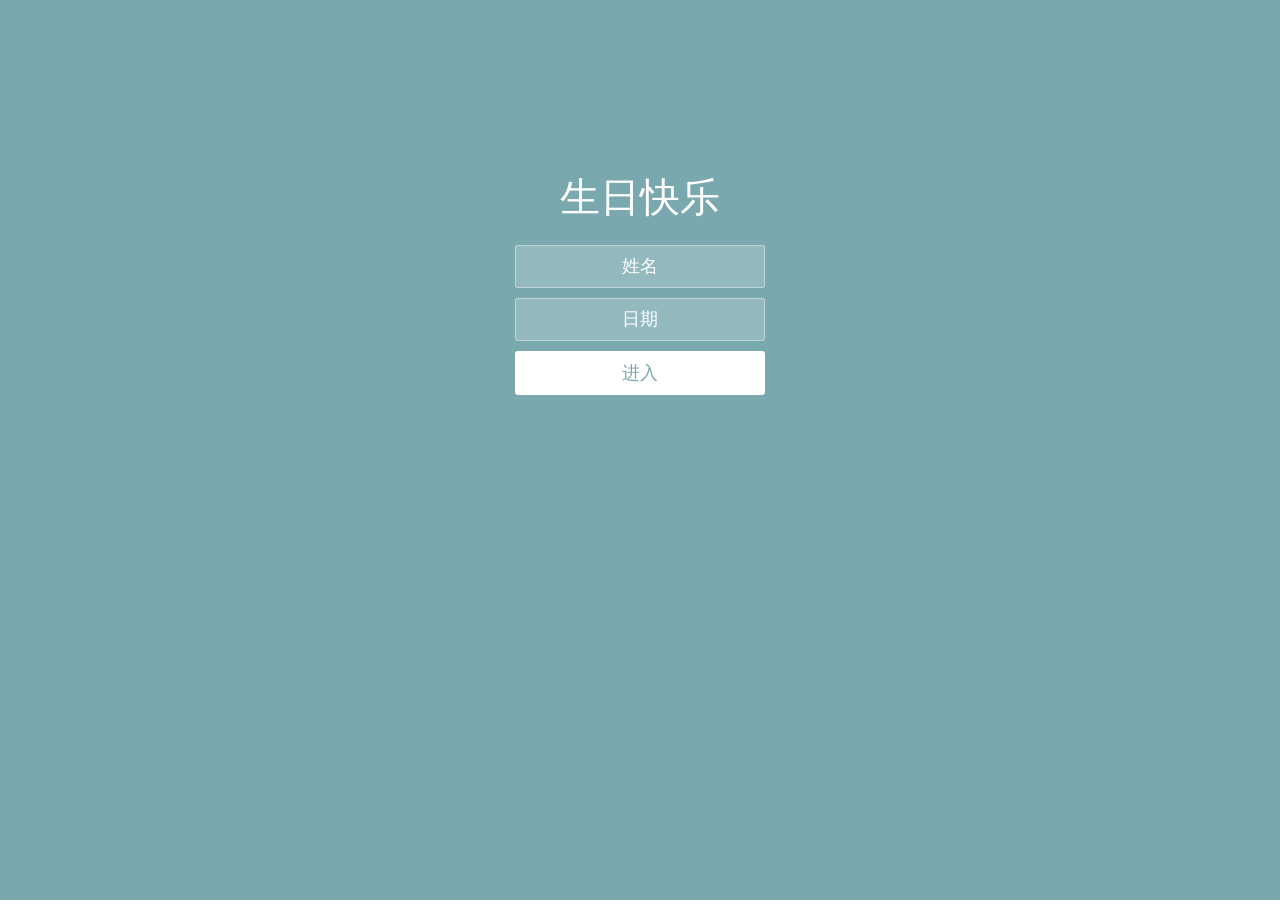
<file: happybd/index.html>
<!doctype html>
<html lang="zh">
<head>
<meta charset="UTF-8">
<meta http-equiv="X-UA-Compatible" content="IE=edge,chrome=1"> 
<meta name="viewport" content="width=device-width, initial-scale=1.0">
<title>阮旨渝-Happy Birthday</title>
<link rel="stylesheet" type="text/css" href="css/styles.css">
</head>

<style>
.iframepage{  
-webkit-overflow-scrolling:touch;
overflow-x:scroll; 
overflow-y:hidden;
}
::-webkit-scrollbar {
width: 0px;
}
/*局部滚动的dom节点*/
.scroll-el{
 overflow:auto;
}

</style>
<body>
<iframe src="./html/login.html" id="iframepage" scrolling="no" onload="changeFrameHeight()" frameborder="0" style="width:100%" marginwidth="0" marginheight="0"></iframe>
<script src="js/jquery-2.1.1.min.js" type="text/javascript"></script>
<script src="js/jquery-1.8.4.min.js" type="text/javascript"></script>

<script>
    
</script>
</body>
</html>
</file>
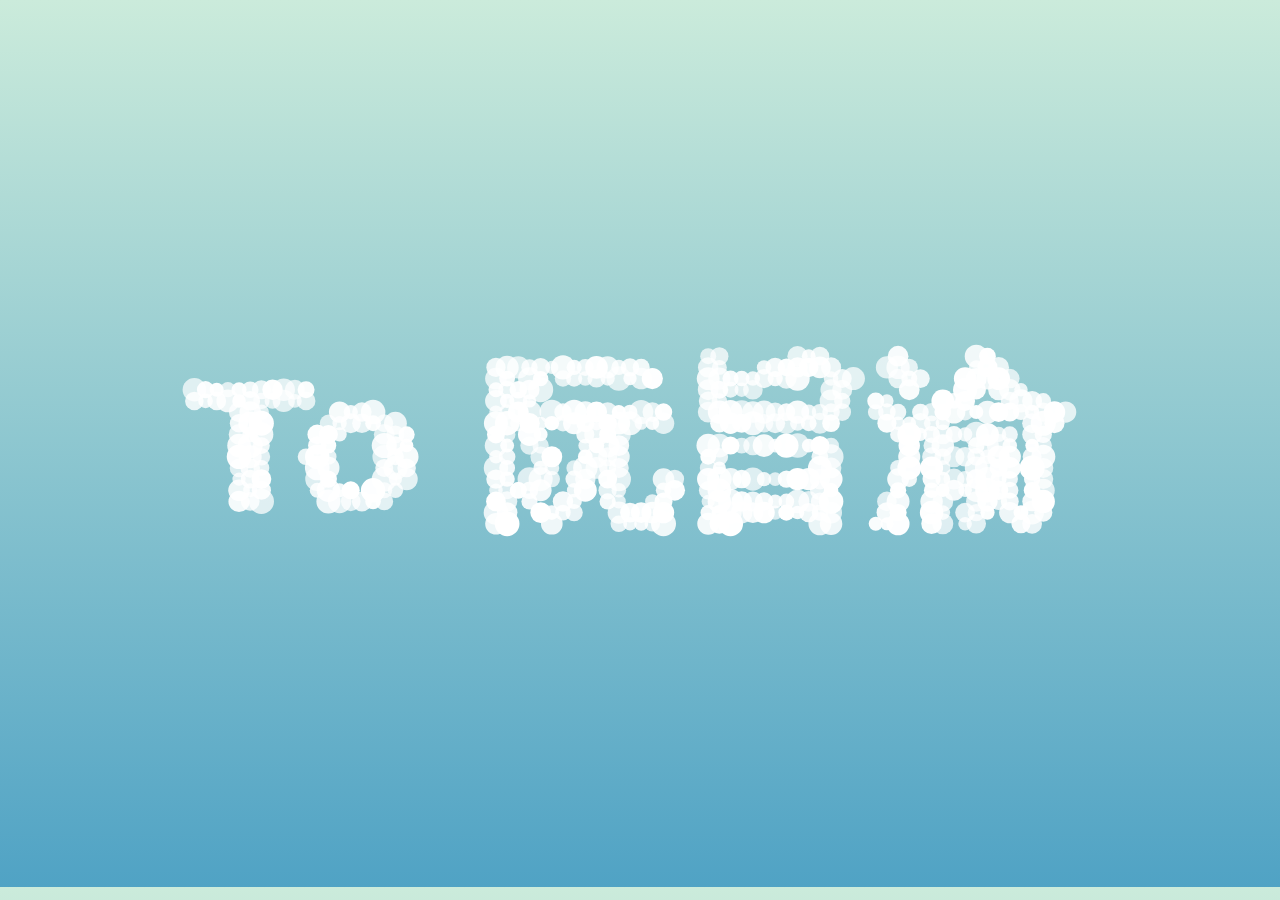
<file: happybd/html/index1.html>
<!DOCTYPE html>
<html>

<head>

  <meta charset="UTF-8">

  <title></title>

  <link rel="stylesheet" href="../css/normalizel.css">

  <link rel="stylesheet" href="../css/stylel.css" media="screen" type="text/css" />

</head>

<body>
<canvas class="canvas"></canvas>

<div class="help">?</div> 

<div class="ui">
  <input class="ui-input" type="text" />
  <span class="ui-return">↵</span>
</div>

<div class="overlay">
  <div class="tabs">
    <div class="tabs-labels"><span class="tabs-label">Commands</span><span class="tabs-label">Info</span><span class="tabs-label">Share</span></div>

    <div class="tabs-panels">
      <ul class="tabs-panel commands">
        <li class="commands-item"><span class="commands-item-title">Text</span><span class="commands-item-info" data-demo="Hello :)">Type anything</span><span class="commands-item-action">Demo</span></li>
        <li class="commands-item"><span class="commands-item-title">Countdown</span><span class="commands-item-info" data-demo="#countdown 10">#countdown<span class="commands-item-mode">number</span></span><span class="commands-item-action">Demo</span></li>
        <li class="commands-item"><span class="commands-item-title">Time</span><span class="commands-item-info" data-demo="#time">#time</span><span class="commands-item-action">Demo</span></li>
        <li class="commands-item"><span class="commands-item-title">Rectangle</span><span class="commands-item-info" data-demo="#rectangle 30x15">#rectangle<span class="commands-item-mode">width x height</span></span><span class="commands-item-action">Demo</span></li>
        <li class="commands-item"><span class="commands-item-title">Circle</span><span class="commands-item-info" data-demo="#circle 25">#circle<span class="commands-item-mode">diameter</span></span><span class="commands-item-action">Demo</span></li>

        <li class="commands-item commands-item--gap"><span class="commands-item-title">Animate</span><span class="commands-item-info" data-demo="The time is|#time|#countdown 3|#icon thumbs-up"><span class="commands-item-mode">command1</span>&nbsp;|<span class="commands-item-mode">command2</span></span><span class="commands-item-action">Demo</span></li>
      </ul>
    </div>
  </div>
</div>

  <script src="../js/indexl.js"></script>

</body>

</html>
</file>
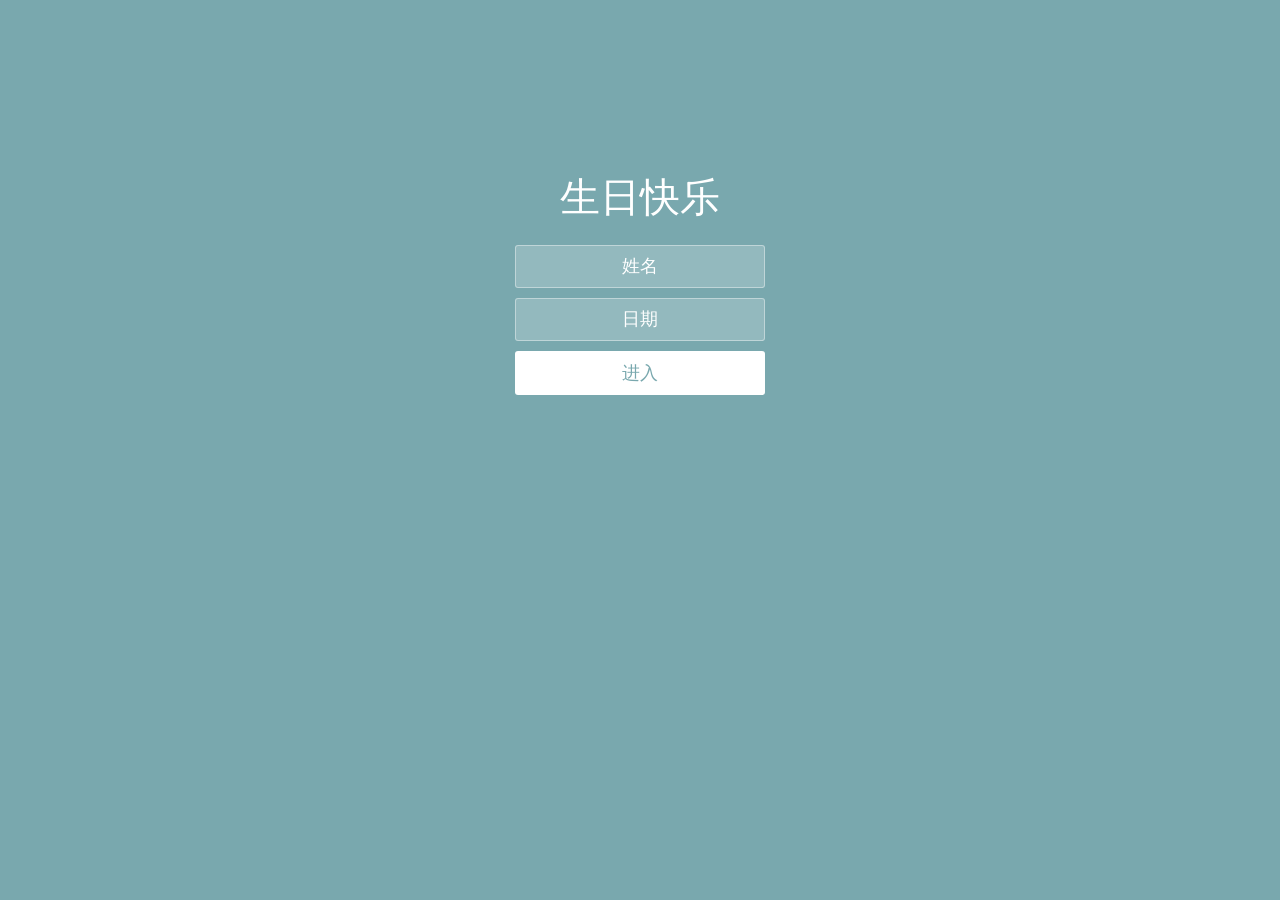
<file: happybd/html/login.html>
<!doctype html>
<html lang="zh">
<head>
<meta charset="UTF-8">
<meta http-equiv="X-UA-Compatible" content="IE=edge,chrome=1"> 
<meta name="viewport" content="width=device-width, initial-scale=1.0">
<title>Happy Birthday</title>
<link rel="stylesheet" type="text/css" href="../css/styles.css">
</head>
<body>
<div class="htmleaf-container">
	<div class="wrapper">
		<div class="container">
			<h1>生日快乐</h1>
			
			<form class="form">
				<input id="userName" name="userName" type="text" placeholder="姓名">
				<input id="pwd" name="pwd" type="password" placeholder="日期">
				<button type="submit" id="login-button">进入</button>
			</form>
		</div>
		
		<ul class="bg-bubbles">
			  <li><img src="../img/timg.gif" style="width:100%;height:100%"></li>
		      <li><img src="../img/timg.gif" style="width:100%;height:100%"></li>
		      <li><img src="../img/timg.gif" style="width:100%;height:100%"></li>
		      <li><img src="../img/timg.gif" style="width:100%;height:100%"></li>
		      <li><img src="../img/timg.gif" style="width:100%;height:100%"></li>
		      <li><img src="../img/timg.gif" style="width:100%;height:100%"></li>
		      <li><img src="../img/timg.gif" style="width:100%;height:100%"></li>
		      <li><img src="../img/timg.gif" style="width:100%;height:100%"></li>
		      <li><img src="../img/timg.gif" style="width:100%;height:100%"></li>
		      <li><img src="../img/timg.gif" style="width:100%;height:100%"></li>
		</ul>
	</div>
</div>

<script src="../js/jquery-2.1.1.min.js" type="text/javascript"></script>
<script src="../js/jquery-1.8.4.min.js" type="text/javascript"></script>
<script>
 
 
     
</script>
</body>
</html>
</file>
<file: happybd/css/styles.css>
* {
  box-sizing: border-box;
  margin: 0;
  padding: 0;
  font-weight: 300;
}
body {
  font-family:"Microsoft YaHei";
  color: white;
  font-weight: 300;
}
body ::-webkit-input-placeholder {
  /* WebKit browsers */
  font-family:"Microsoft YaHei";
  color: white;
  font-weight: 300;
}
body :-moz-placeholder {
  /* Mozilla Firefox 4 to 18 */
  font-family:"Microsoft YaHei";
  color: white;
  opacity: 1;
  font-weight: 300;
}
body ::-moz-placeholder {
  /* Mozilla Firefox 19+ */
  font-family:"Microsoft YaHei";
  color: white;
  opacity: 1;
  font-weight: 300;
}
body :-ms-input-placeholder {
  /* Internet Explorer 10+ */
  font-family:"Microsoft YaHei";
  color: white;
  font-weight: 300;
}
.wrapper {
  background: #79a8ae;
  background: -webkit-linear-gradient(top left, #79a8ae 0%, #79a8ae 100%);
  background: linear-gradient(to bottom right, #79a8ae 0%, #79a8ae 100%);
  background-color:rgba(255,255,255,0.9);
  position: absolute;
  top:0;
  left: 0;
  width: 100%;
  height: 100%;
  overflow: hidden;

}

.wrapper.form-success .container h1 {
  -webkit-transform: translateY(85px);
      -ms-transform: translateY(85px);
          transform: translateY(85px);
}
.container {
  max-width: 600px;
  margin: 0 auto;
  margin-top: 7%;
  padding: 80px 0;
  height: 400px;
  text-align: center;
}
.container h1 {
  font-size: 40px;
  -webkit-transition-duration: 1s;
          transition-duration: 1s;
  -webkit-transition-timing-function: ease-in-put;
          transition-timing-function: ease-in-put;
  font-weight: 200;
}
form {
  padding: 20px 0;
  position: relative;
  z-index: 2;
}
form input {
  -webkit-appearance: none;
     -moz-appearance: none;
          appearance: none;
  outline: 0;
  border: 1px solid rgba(255, 255, 255, 0.4);
  background-color: rgba(255, 255, 255, 0.2);
  width: 250px;
  border-radius: 3px;
  padding: 10px 15px;
  margin: 0 auto 10px auto;
  display: block;
  text-align: center;
  font-family: "Microsoft YaHei";
  font-size: 18px;
  color: white;
  -webkit-transition-duration: 0.25s;
          transition-duration: 0.25s;
  font-weight: 300;
}
form input:hover {
  background-color: rgba(255, 255, 255, 0.4);
}
form input:focus {
  background-color: white;
  width: 300px;
  color: #79A8AE;
}
form button {
  -webkit-appearance: none;
     -moz-appearance: none;
          appearance: none;
  outline: 0;
  background-color: white;
  font-family: "Microsoft YaHei";
  border: 0;
  padding: 10px 15px;
  color: #79A8AE;
  border-radius: 3px;
  width: 250px;
  cursor: pointer;
  font-size: 18px;
  -webkit-transition-duration: 0.25s;
          transition-duration: 0.25s;
}
form button:hover {
  background-color: #f5f7f9;
}
.bg-bubbles {
  position: absolute;
  top: 0;
  left: 0;
  width: 100%;
  height: 100%;
  z-index: 1;
}
.bg-bubbles li {
  position: absolute;
  list-style: none;
  display: block;
  width: 40px;
  height: 40px;
  background-color: rgba(255, 255, 255, 0.15);
  bottom: -160px;
  -webkit-animation: square 30s infinite;
  animation: square 30s infinite;
  -webkit-transition-timing-function: linear;
  transition-timing-function: linear;
}
.bg-bubbles li:nth-child(1) {
  left: 10%;
}
.bg-bubbles li:nth-child(2) {
  left: 20%;
  width: 80px;
  height: 80px;
  -webkit-animation-delay: 2s;
          animation-delay: 2s;
  -webkit-animation-duration: 17s;
          animation-duration: 17s;
}
.bg-bubbles li:nth-child(3) {
  left: 25%;
  -webkit-animation-delay: 4s;
          animation-delay: 4s;
}
.bg-bubbles li:nth-child(4) {
  left: 40%;
  width: 60px;
  height: 60px;
  -webkit-animation-duration: 22s;
          animation-duration: 22s;
  background-color: rgba(255, 255, 255, 0.25);
}
.bg-bubbles li:nth-child(5) {
  left: 70%;
}
.bg-bubbles li:nth-child(6) {
  left: 80%;
  width: 120px;
  height: 120px;
  -webkit-animation-delay: 3s;
          animation-delay: 3s;
  background-color: rgba(255, 255, 255, 0.2);
}
.bg-bubbles li:nth-child(7) {
  left: 32%;
  width: 160px;
  height: 160px;
  -webkit-animation-delay: 7s;
          animation-delay: 7s;
}
.bg-bubbles li:nth-child(8) {
  left: 55%;
  width: 20px;
  height: 20px;
  -webkit-animation-delay: 15s;
          animation-delay: 15s;
  -webkit-animation-duration: 40s;
          animation-duration: 40s;
}
.bg-bubbles li:nth-child(9) {
  left: 25%;
  width: 10px;
  height: 10px;
  -webkit-animation-delay: 2s;
          animation-delay: 2s;
  -webkit-animation-duration: 40s;
          animation-duration: 40s;
  background-color: rgba(255, 255, 255, 0.3);
}
.bg-bubbles li:nth-child(10) {
  left: 90%;
  width: 160px;
  height: 160px;
  -webkit-animation-delay: 11s;
          animation-delay: 11s;
}
@-webkit-keyframes square {
  0% {
    -webkit-transform: translateY(0);
            transform: translateY(0);
  }
  100% {
    -webkit-transform: translateY(-900px) rotate(600deg);
            transform: translateY(-900px) rotate(600deg);
  }
}
@keyframes square {
  0% {
    -webkit-transform: translateY(0);
            transform: translateY(0);
  }
  100% {
    -webkit-transform: translateY(-900px) rotate(600deg);
            transform: translateY(-900px) rotate(600deg);
  }
}
</file>
<file: happybd/css/stylel.css>
body {
  font-family: "Avenir", "Helvetica Neue", Helvetica, Arial, sans-serif;
  background: #79a8ae;
  color: #666;
  font-size: 16px;
  line-height: 1.5em;
}

h1 {
  color: #111;
  margin: 0 0 12px 0;
  font-size: 24px;
  line-height: 1.5em;
}

p {
  margin: 0 0 10x 0;
}

a {
  color: #888;
  text-decoration: none;
  border-bottom: 1px solid #ccc;
}

a:hover {
  border-bottom-color: #888;
}

body,
.overlay {
  -webkit-perspective: 1000;
  -webkit-perspective-origin-y: 25%;
}

.body--ready {
  /* Ideas
  background: -webkit-linear-gradient(top, #e2b986 -10%, #241c35 140%);
  background: -webkit-linear-gradient(top, #c97369 -40%, #241c35 130%);
  background: -webkit-linear-gradient(top, #fac4c4 -10%, #606386 140%);
  background: -webkit-linear-gradient(top, #519ab0 0%, #414A6D 110%);
  background: -webkit-linear-gradient(top, rgb(129, 0, 170) 0%, rgb(43, 4, 114) 110%);
  background: -webkit-linear-gradient(top, rgb(163, 235, 189) 0%, rgb(16, 93, 145) 110%);
  background: -webkit-linear-gradient(top, rgb(165, 103, 189) 0%, rgb(75, 233, 214) 120%);
  */

  background: -webkit-linear-gradient(top, rgb(203, 235, 219) 0%, rgb(55, 148, 192) 120%);
  background: -moz-linear-gradient(top, rgb(203, 235, 219) 0%, rgb(55, 148, 192) 120%);
  background: -o-linear-gradient(top, rgb(203, 235, 219) 0%, rgb(55, 148, 192) 120%);
  background: -ms-linear-gradient(top, rgb(203, 235, 219) 0%, rgb(55, 148, 192) 120%);
  background: linear-gradient(top, rgb(203, 235, 219) 0%, rgb(55, 148, 192) 120%);*/
}

.body--ready .overlay {
  -webkit-transition: -webkit-transform 0.7s cubic-bezier(0.694, 0.0482, 0.335, 1),
                      opacity 0.7s cubic-bezier(0.694, 0.0482, 0.335, 1);
  -moz-transition: -moz-transform 0.7s cubic-bezier(0.694, 0.0482, 0.335, 1),
                      opacity 0.7s cubic-bezier(0.694, 0.0482, 0.335, 1);
  -ms-transition: -ms-transform 0.7s cubic-bezier(0.694, 0.0482, 0.335, 1),
                      opacity 0.7s cubic-bezier(0.694, 0.0482, 0.335, 1);
  -o-transition: -o-transform 0.7s cubic-bezier(0.694, 0.0482, 0.335, 1),
                      opacity 0.7s cubic-bezier(0.694, 0.0482, 0.335, 1);
  transition: transform 0.7s cubic-bezier(0.694, 0.0482, 0.335, 1),
                      opacity 0.7s cubic-bezier(0.694, 0.0482, 0.335, 1);
}


.ui {
  position: absolute;
  left: 50%;
  bottom: 5%;
  width: 300px;
  margin-left: -150px;
}

.ui-input {
  display: none;
  width: 100%;
  height: 50px;
  background: none;
  font-size: 24px;
  font-weight: bold;
  color: #fff;
  text-align: center;
  border: none;
  border-bottom: 2px solid white;
}

.ui-input:focus {
  outline: none;
  border: none;
  border-bottom: 2px solid white;
}

.ui-return {
  display: none;
  position: absolute;
  top: 20px;
  right: 0;
  padding: 3px 2px 0 2px;
  font-size: 10px;
  line-height: 10px;
  color: #fff;
  border: 1px solid #fff;
}

.ui--enter .ui-return {
  display: block;
}

.ui--wide {
  width: 76%;
  margin-left: 12%;
  left: 0;
}

.ui--wide .ui-return {
  right: -20px;
}

.help {
  display: none;
  position: absolute;
  top: 40px;
  right: 40px;
  width: 25px;
  height: 25px;
  text-align: center;
  font-size: 13px;
  line-height: 27px;
  font-weight: bold;
  cursor: pointer;
  background: #fff;
  color: #79a8ae;
  opacity: .9;

  -webkit-transition: opacity 0.1s cubic-bezier(0.694, 0.0482, 0.335, 1);
  -moz-transition: opacity 0.1s cubic-bezier(0.694, 0.0482, 0.335, 1);
  -ms-transition: opacity 0.1s cubic-bezier(0.694, 0.0482, 0.335, 1);
  -o-transition: opacity 0.1s cubic-bezier(0.694, 0.0482, 0.335, 1);
  transition: opacity 0.1s cubic-bezier(0.694, 0.0482, 0.335, 1);
}

.help:hover {
  opacity: 1;
}

.overlay {
  position: absolute;
  top: 50%;
  left: 50%;
  width: 550px;
  height: 490px;
  margin: -260px 0 0 -275px;
  opacity: 0;

  -webkit-transform: rotateY(90deg);
  -moz-transform: rotateY(90deg);
  -ms-transform: rotateY(90deg);
  -o-transform: rotateY(90deg);
  transform: rotateY(90deg);
}

.overlay--visible {
  opacity: 1;

  -webkit-transform: rotateY(0);
  -moz-transform: rotateY(0);
  -ms-transform: rotateY(0);
  -o-transform: rotateY(0);
  transform: rotateY(0);
}

.ui-share,
.ui-details {
  opacity: .9;
  background: #fff;
  z-index: 2;
}

.ui-details-content,
.ui-share-content {
  padding: 100px 50px;
}

.commands {
  margin: 0;
  padding: 0;
  list-style: none;
  cursor: pointer;
}

.commands-item {
  font-size: 12px;
  line-height: 22px;
  font-weight: bold;
  text-transform: uppercase;
  letter-spacing: 1px;
  padding: 20px;
  background: #fff;
  margin-top: 1px;
  color: #333;
  opacity: .9;

  -webkit-transition: -webkit-transform 0.7s cubic-bezier(0.694, 0.0482, 0.335, 1),
                      opacity 0.1s cubic-bezier(0.694, 0.0482, 0.335, 1);
  -moz-transition: -moz-transform 0.1s cubic-bezier(0.694, 0.0482, 0.335, 1),
                      opacity 0.1s cubic-bezier(0.694, 0.0482, 0.335, 1);
  -ms-transition: -ms-transform 0.1s cubic-bezier(0.694, 0.0482, 0.335, 1),
                      opacity 0.1s cubic-bezier(0.694, 0.0482, 0.335, 1);
  -o-transition: -o-transform 0.1s cubic-bezier(0.694, 0.0482, 0.335, 1),
                      opacity 0.1s cubic-bezier(0.694, 0.0482, 0.335, 1);
  transition: transform 0.1s cubic-bezier(0.694, 0.0482, 0.335, 1),
                      opacity 0.1s cubic-bezier(0.694, 0.0482, 0.335, 1);
}

.commands-item--gap {
  margin-top: 9px;
}

.commands-item:hover {
  opacity: 1;
}

.commands-item:hover .commands-item-action {
  background: #333;
}

.commands-item a {
  display: inline-block;
}

.commands-item-mode {
  display: inline-block;
  margin-left: 3px;
  font-style: italic;
  color: #ccc;
}

.commands-item-title {
  display: inline-block;
  width: 150px;
}

.commands-item-info {
  display: inline-block;
  width: 300px;
  font-size: 14px;
  text-transform: none;
  letter-spacing: 0;
  font-weight: normal;
  color: #aaa;
}

.commands-item-action {
  display: inline-block;
  float: right;
  margin-top: 3px;
  text-transform: uppercase;
  font-size: 10px;
  line-height: 10px;
  color: #fff;
  background: #90c9d1;
  padding: 5px 10px 4px 10px;
  border-radius: 3px;
}

.commands-item:first-child {
  margin-top: 0;
}

.twitter-share {
  position: absolute;
  top: 4px;
  right: 20px;
}


.tabs-labels {
  margin-bottom: 9px;
}

.tabs-label {
  display: inline-block;
  background: #fff;
  padding: 10px 20px;
  font-size: 12px;
  line-height: 22px;
  font-weight: bold;
  text-transform: uppercase;
  letter-spacing: 1px;
  color: #333;
  opacity: .5;
  cursor: pointer;
  margin-right: 2px;

  -webkit-transition: opacity 0.1s cubic-bezier(0.694, 0.0482, 0.335, 1);
  -moz-transition: opacity 0.1s cubic-bezier(0.694, 0.0482, 0.335, 1);
  -ms-transition: opacity 0.1s cubic-bezier(0.694, 0.0482, 0.335, 1);
  -o-transition: opacity 0.1s cubic-bezier(0.694, 0.0482, 0.335, 1);
  transition: opacity 0.1s cubic-bezier(0.694, 0.0482, 0.335, 1);
}

.tabs-label:hover {
  opacity: .9;
}

.tabs-label--active {
  opacity: .9;
}

.tabs-panel {
  display: none;
}

.tabs-panel--active {
  display: block;
}

.tab-panel {
  position: absolute;
  top: 0;
  left: 0;
  width: 100%;
}

.touch .ui-input {
  display: none;
}
</file>
<file: happybd/css/normalizel.css>
html{font-family:sans-serif;-ms-text-size-adjust:100%;-webkit-text-size-adjust:100%}body{margin:0}article,aside,details,figcaption,figure,footer,header,hgroup,main,nav,section,summary{display:block}audio,canvas,progress,video{display:inline-block;vertical-align:baseline}audio:not([controls]){display:none;height:0}[hidden],template{display:none}a{background:transparent}a:active,a:hover{outline:0}abbr[title]{border-bottom:1px dotted}b,strong{font-weight:bold}dfn{font-style:italic}h1{font-size:2em;margin:0.67em 0}mark{background:#ff0;color:#000}small{font-size:80%}sub,sup{font-size:75%;line-height:0;position:relative;vertical-align:baseline}sup{top:-0.5em}sub{bottom:-0.25em}img{border:0}svg:not(:root){overflow:hidden}figure{margin:1em 40px}hr{-moz-box-sizing:content-box;box-sizing:content-box;height:0}pre{overflow:auto}code,kbd,pre,samp{font-family:monospace, monospace;font-size:1em}button,input,optgroup,select,textarea{color:inherit;font:inherit;margin:0}button{overflow:visible}button,select{text-transform:none}button,html input[type="button"],input[type="reset"],input[type="submit"]{-webkit-appearance:button;cursor:pointer}button[disabled],html input[disabled]{cursor:default}button::-moz-focus-inner,input::-moz-focus-inner{border:0;padding:0}input{line-height:normal}input[type="checkbox"],input[type="radio"]{-moz-box-sizing:border-box;box-sizing:border-box;padding:0}input[type="number"]::-webkit-inner-spin-button,input[type="number"]::-webkit-outer-spin-button{height:auto}input[type="search"]{-webkit-appearance:textfield;-moz-box-sizing:content-box;box-sizing:content-box}input[type="search"]::-webkit-search-cancel-button,input[type="search"]::-webkit-search-decoration{-webkit-appearance:none}fieldset{border:1px solid #c0c0c0;margin:0 2px;padding:0.35em 0.625em 0.75em}legend{border:0;padding:0}textarea{overflow:auto}optgroup{font-weight:bold}table{border-collapse:collapse;border-spacing:0}td,th{padding:0}
</file>
